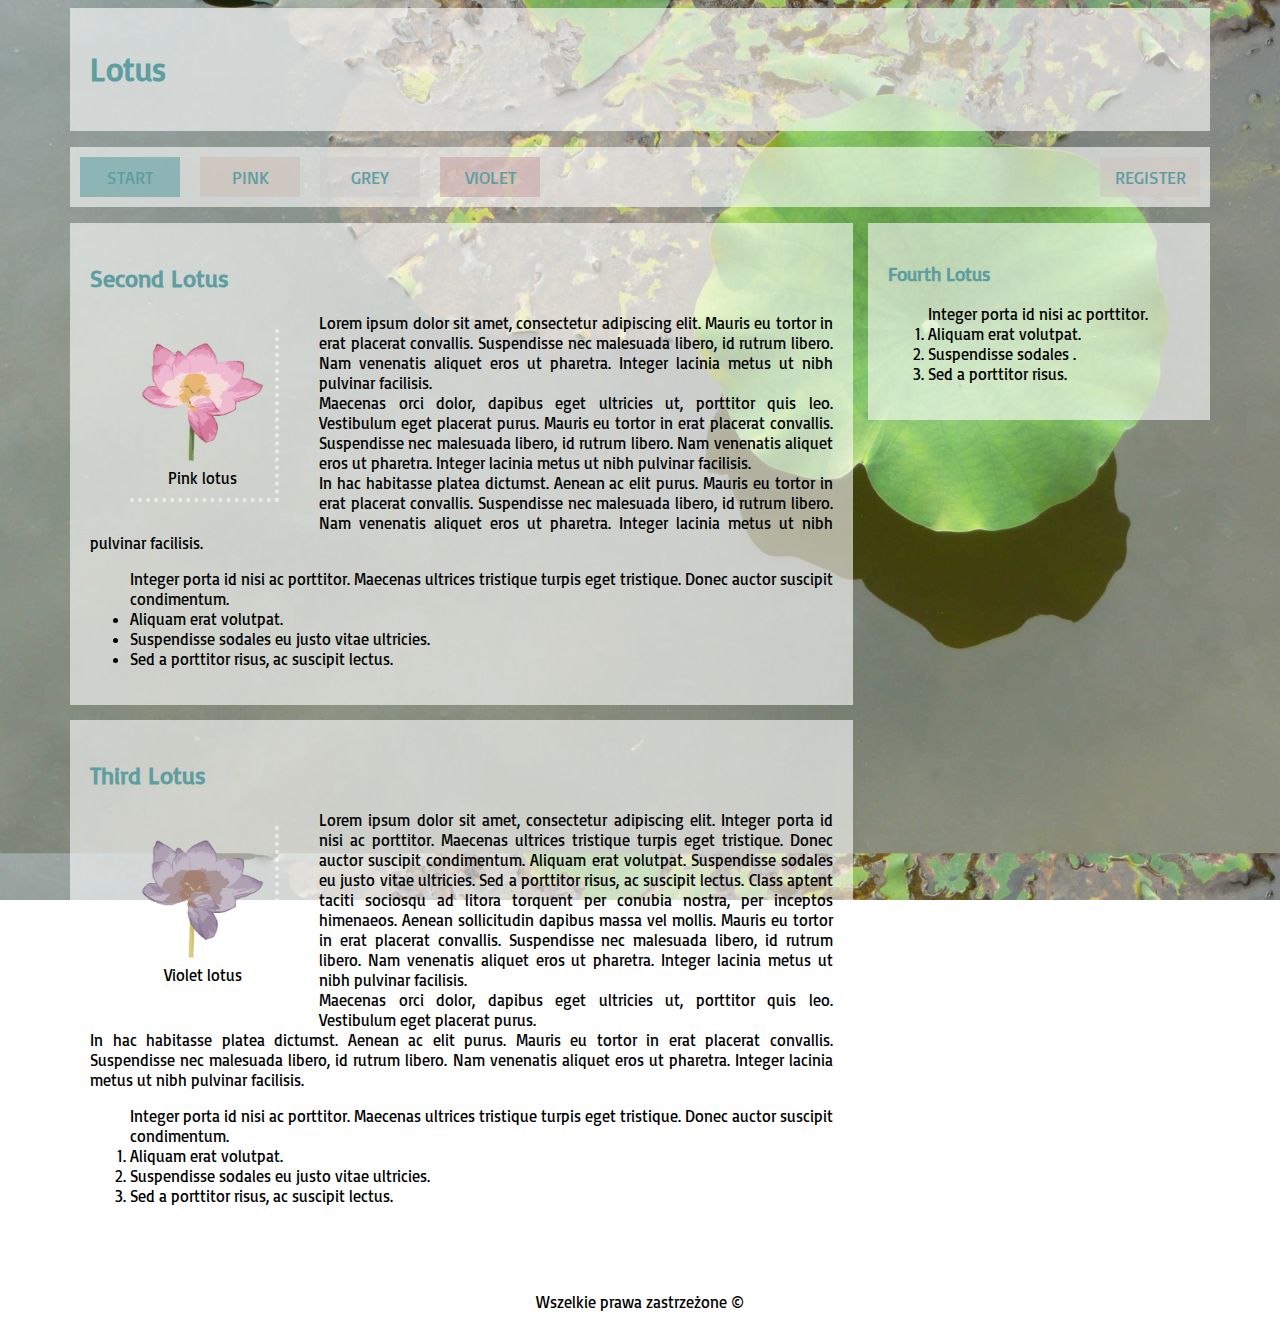
<file: index.html>
<!DOCTYPE HTML>
<html lang="pl">
    <head>
        <meta charset="utf-8">
        <meta name="description" content="The very interesting Website"/>
        <link href="https://fonts.googleapis.com/css?family=Basic&amp;subset=latin-ext" rel="stylesheet"> 
        <title>Lotus Website</title>
        <link href="./css/styles.css" rel="stylesheet">
    </head>
    <body>
        <div class="container">  
            <header>
                <div class="title">
                  <h1>Lotus</h1>
                </div>
                <nav>
                    <ul>
                      <li class="home"><a href="index.html"><span>START</span></a></li>
                      <li class="pink"><a href="pink.html"><span>PINK</span></a></li>
                      <li class="grey"><a href="grey.html"><span>GREY</span></a></li>
                      <li class="violet"><a href="violet.html"><span>VIOLET</span></a></li>
                      <li class="register"><a href="register.html"><span>REGISTER</span></a></li>
                    </ul>
                </nav>
            </header>
        <div class="content"> 
            <div class="main-content"> 
                <section>
                <article>
                <h2>Second Lotus</h2>
                <figure>
                    <img src="./obrazki/pink-01.png" alt="pink lotus" style="width:125px;height:125px;">
                    <figcaption>Pink lotus</figcaption>
                </figure>
                <p>Lorem ipsum dolor sit amet, consectetur adipiscing elit. Mauris eu tortor in erat placerat convallis. Suspendisse nec malesuada libero, id rutrum libero. Nam venenatis aliquet eros ut pharetra. Integer lacinia metus ut nibh pulvinar facilisis.<br>
                Maecenas orci dolor, dapibus eget ultricies ut, porttitor quis leo. Vestibulum eget placerat purus. Mauris eu tortor in erat placerat convallis. Suspendisse nec malesuada libero, id rutrum libero. Nam venenatis aliquet eros ut pharetra. Integer lacinia metus ut nibh pulvinar facilisis.<br> 
                In hac habitasse platea dictumst. Aenean ac elit purus. Mauris eu tortor in erat placerat convallis. Suspendisse nec malesuada libero, id rutrum libero. Nam venenatis aliquet eros ut pharetra. Integer lacinia metus ut nibh pulvinar facilisis. </p>
                <ul>Integer porta id nisi ac porttitor. Maecenas ultrices tristique turpis eget tristique. Donec auctor suscipit condimentum. 
                    <li>Aliquam erat volutpat. </li>
                    <li>Suspendisse sodales eu justo vitae ultricies. </li>
                    <li>Sed a porttitor risus, ac suscipit lectus. </li>
                </ul>
                </article>

                <article>
                <h2>Third Lotus</h2>
                <figure>
                    <img src="./obrazki/violet-02.png"alt="violet lotus" style="width:125px;height:125px;">
                    <figcaption>Violet lotus</figcaption>
                </figure>
                <p>Lorem ipsum dolor sit amet, consectetur adipiscing elit. Integer porta id nisi ac porttitor. Maecenas ultrices tristique turpis eget tristique. Donec auctor suscipit condimentum. Aliquam erat volutpat. Suspendisse sodales eu justo vitae ultricies. Sed a porttitor risus, ac suscipit lectus. Class aptent taciti sociosqu ad litora torquent per conubia nostra, per inceptos himenaeos. Aenean sollicitudin dapibus massa vel mollis. Mauris eu tortor in erat placerat convallis. Suspendisse nec malesuada libero, id rutrum libero. Nam venenatis aliquet eros ut pharetra. Integer lacinia metus ut nibh pulvinar facilisis. <br> 
                Maecenas orci dolor, dapibus eget ultricies ut, porttitor quis leo. Vestibulum eget placerat purus. <br> 
                In hac habitasse platea dictumst. Aenean ac elit purus. Mauris eu tortor in erat placerat convallis. Suspendisse nec malesuada libero, id rutrum libero. Nam venenatis aliquet eros ut pharetra. Integer lacinia metus ut nibh pulvinar facilisis.</p>
                <ol>Integer porta id nisi ac porttitor. Maecenas ultrices tristique turpis eget tristique. Donec auctor suscipit condimentum. 
                    <li>Aliquam erat volutpat. </li>
                    <li>Suspendisse sodales eu justo vitae ultricies. </li>
                    <li>Sed a porttitor risus, ac suscipit lectus. </li>
                </ol>
                </article>
                </section>
            </div>
            <div class="sidebar">
                <aside>
                <h3>Fourth Lotus</h3>
                <ol>Integer porta id nisi ac porttitor. 
                    <li>Aliquam erat volutpat. </li>
                    <li>Suspendisse sodales . </li>
                    <li>Sed a porttitor risus. </li>
                </ol>
                </aside>
            </div>
        </div>
        <footer>Wszelkie prawa zastrzeżone &copy</footer>
        </div>
    </body>


    
</html>
</file>
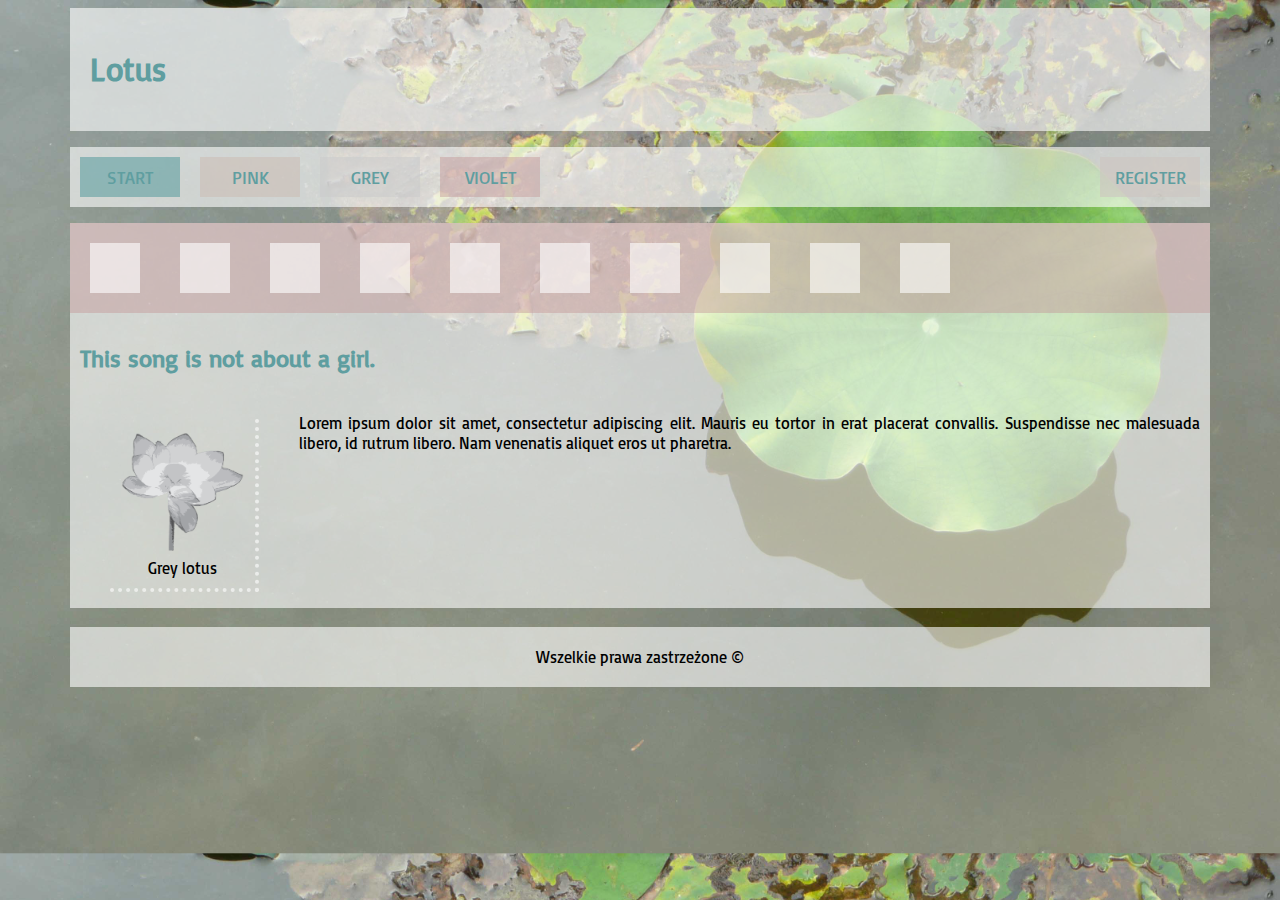
<file: grey.html>
<!DOCTYPE HTML>
<html lang="pl">
    <head>
        <meta charset="utf-8">
        <meta name="description" content="The very interesting Website"/>
        <link href="https://fonts.googleapis.com/css?family=Basic&amp;subset=latin-ext" rel="stylesheet"> 
        <title>Lotus Website</title>
        <link href="./css/styles.css" rel="stylesheet">
    </head>
    <body>
        <div class="container">  
            <header>
                <div class="title">
                  <h1>Lotus</h1>
                </div>
                <nav>
                    <ul>
                      <li class="home"><a href="index.html"><span>START</span></a></li>
                      <li class="pink"><a href="pink.html"><span>PINK</span></a></li>
                      <li class="grey"><a href="grey.html"><span>GREY</span></a></li>
                      <li class="violet"><a href="violet.html"><span>VIOLET</span></a></li>
                      <li class="register"><a href="register.html"><span>REGISTER</span></a></li>
                    </ul>
                </nav>
            </header>
           <div class="content2">
             <div class="elements">
               <div></div>
               <div></div>
               <a></a>
               <div></div>
               <div></div>
               <div></div>
               <a></a>
               <a></a>
               <a></a>
               <div></div>
             </div>
             <article2>               
                <h2 class="h2">This song is not about a girl.</h2>
                <figure>
                    <img src="./obrazki/grey-03.png" alt="grey lotus" style="width:125px;height:125px;">
                    <figcaption>Grey lotus</figcaption>
                </figure>
                <p class="p">Lorem ipsum dolor sit amet, consectetur adipiscing elit. Mauris eu tortor in erat placerat convallis. Suspendisse nec malesuada libero, id rutrum libero. Nam venenatis aliquet eros ut pharetra.  </p>
             </article2> 
            </div>
        <footer>Wszelkie prawa zastrzeżone &copy</footer>
        </div>
    </body>
</html>
</file>
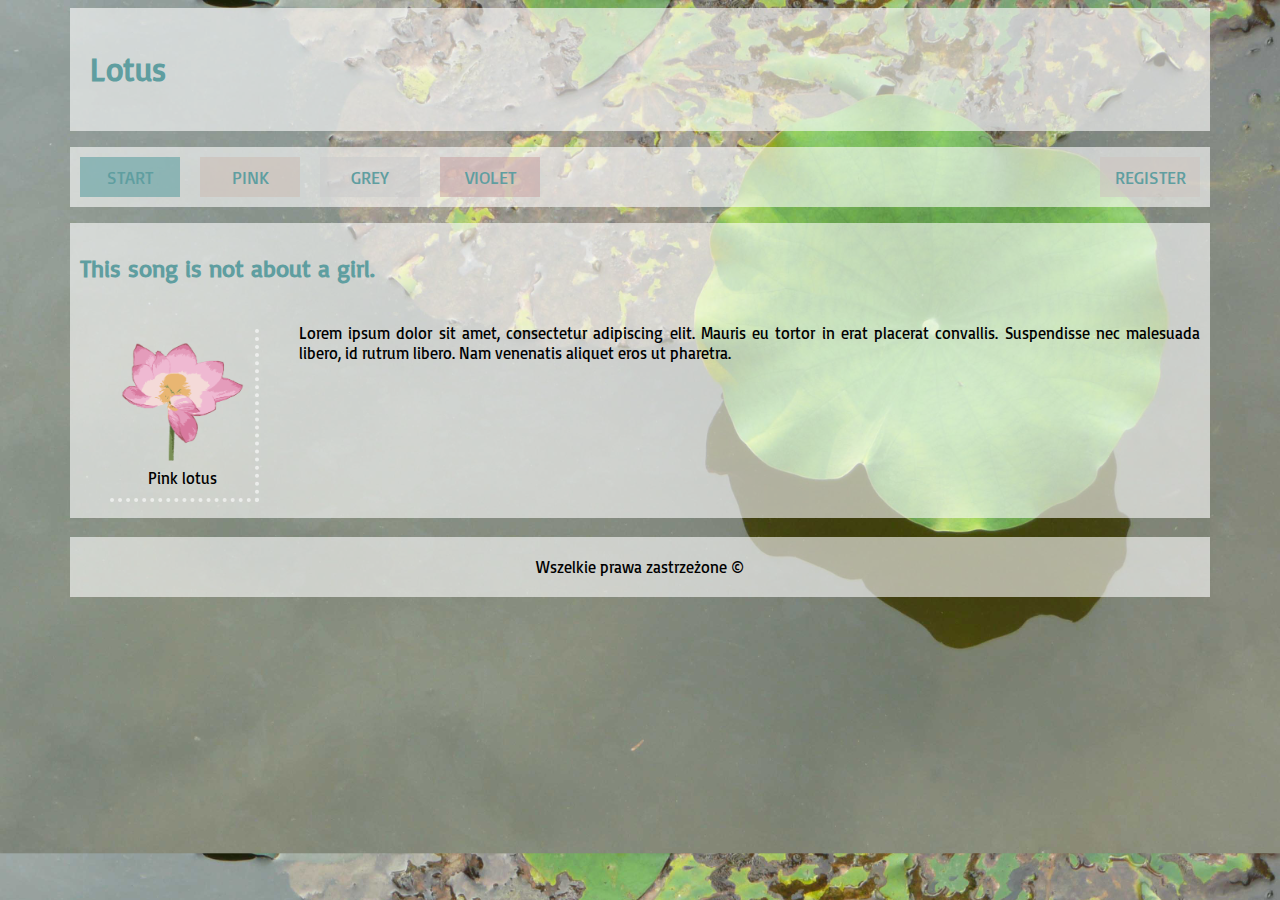
<file: pink.html>
<!DOCTYPE HTML>
<html lang="pl">
    <head>
        <meta charset="utf-8">
        <meta name="description" content="The very interesting Website"/>
        <link href="https://fonts.googleapis.com/css?family=Basic&amp;subset=latin-ext" rel="stylesheet"> 
        <title>Lotus Website</title>
        <link href="./css/styles.css" rel="stylesheet">
    </head>
    <body>
        <div class="container">  
            <header>
                <div class="title">
                  <h1>Lotus</h1>
                </div>
                <nav>
                    <ul>
                      <li class="home"><a href="index.html"><span>START</span></a></li>
                      <li class="pink"><a href="pink.html"><span>PINK</span></a></li>
                      <li class="grey"><a href="grey.html"><span>GREY</span></a></li>
                      <li class="violet"><a href="violet.html"><span>VIOLET</span></a></li>
                      <li class="register"><a href="register.html"><span>REGISTER</span></a></li>
                    </ul>
                </nav>
            </header>
            <div class="content2">
                    <article2>               
                        <h2 class="h2">This song is not about a girl.</h2>
                        <figure>
                            <img src="./obrazki/pink-01.png" alt="pink lotus" style="width:125px;height:125px;">
                            <figcaption>Pink lotus</figcaption>
                        </figure>
                        <p class="p">Lorem ipsum dolor sit amet, consectetur adipiscing elit. Mauris eu tortor in erat placerat convallis. Suspendisse nec malesuada libero, id rutrum libero. Nam venenatis aliquet eros ut pharetra.  </p>
                    </article2> 
            </div>
        <footer>Wszelkie prawa zastrzeżone &copy</footer>
        </div>
    </body>
</html>
</file>
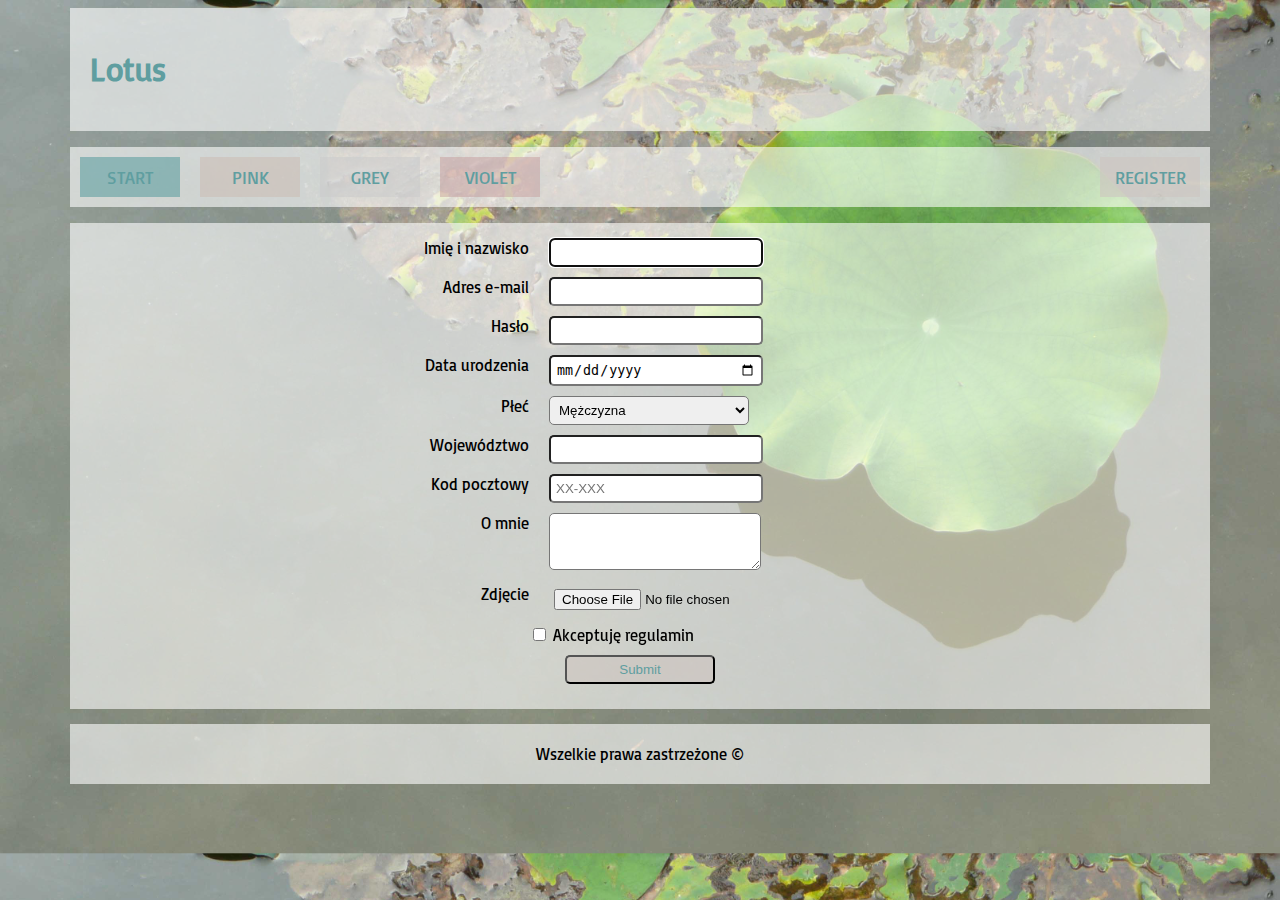
<file: register.html>
<!DOCTYPE HTML>
<html lang="pl">
    <head>
        <meta charset="utf-8">
        <meta name="description" content="The very interesting Website"/>
        <link href="https://fonts.googleapis.com/css?family=Basic&amp;subset=latin-ext" rel="stylesheet"> 
        <title>Lotus Website</title>
        <link href="./css/styles.css" rel="stylesheet">
    </head>
    <body>
        <div class="container">  
            <header>
                <div class="title">
                  <h1>Lotus</h1>
                </div>
                <nav>
                    <ul>
                      <li class="home"><a href="index.html"><span>START</span></a></li>
                      <li class="pink"><a href="pink.html"><span>PINK</span></a></li>
                      <li class="grey"><a href="grey.html"><span>GREY</span></a></li>
                      <li class="violet"><a href="violet.html"><span>VIOLET</span></a></li>
                      <li class="register"><a href="register.html"><span>REGISTER</span></a></li>
                    </ul>
                </nav>
            </header>
            <div class="content">
                <section>
                    <form action="#" method="post" autocomplete="off">
                        <div class="row">
                            <label for="name">Imię i nazwisko</label><input id="name" type="text" required autofocus="true">
                        </div>
                        <div class="row">
                            <label for="email">Adres e-mail</label>
                            <input id="email" type="email" required>
                        </div>
                        <div class="row">
                            <label for="password">Hasło</label>
                            <input id="password" type="password" required>
                        </div>
                        <div class="row">
                            <label for="date">Data urodzenia</label>
                            <input id="date" type="date"> 
                        </div>
                        <div class="row">
                            <label for="gender">Płeć</label>
                            <select id="gender">
                                <option>Mężczyzna</option>
                                <option>Kobieta</option>
                                <option>Inna</option>
                            </select>
                        </div>
                        <div class="row">
                            <label for="region">Województwo</label>
                            <input id="region" type="text" list="regions">
                            <datalist id="regions">
                                <option value="dolnośląskie"></option>
                                <option value="kujawsko-pomorskie"></option>
                                <option value="lubelskie"></option>
                                <option value="lubuskie"></option>
                                <option value="łódzkie"></option>
                                <option value="małopolskie"></option>
                                <option value="mazowieckie"></option>
                                <option value="opolskie"></option>
                                <option value="podkarpackie"></option>
                                <option value="podlaskie"></option>
                                <option value="pomorskie"></option>
                                <option value="śląskie"></option>
                                <option value="świętokrzyskie"></option>
                                <option value="warmińsko-mazurskie"></option>
                                <option value="wielkopolskie"></option>
                                <option value="zachodniopomorskie"></option>
                            </datalist>
                        </div>
                        <div class="row">
                            <label for="code">Kod pocztowy</label>
                            <input id="code" type="text" pattern="^\d{2}-\d{3}$" placeholder="XX-XXX">
                        </div>
                        <div class="row">
                            <label for="description">O mnie</label>
                            <textarea id="description" maxlength="500" rows="3"></textarea>
                        </div>
                        <div class="row">
                            <label for="avatar">Zdjęcie</label>
                            <input id="avatar" type="file">
                        </div>
                        <div class="row">
                            <input id="rules" type="checkbox" required>  
                            <span>Akceptuję regulamin</span>
                        </div>
                        <div class="row">
                            <input type="submit">
                        </div>
                    </form>
                </section>
            </div>
        <footer>Wszelkie prawa zastrzeżone &copy</footer>
        </div>
    </body>
</html>
</file>
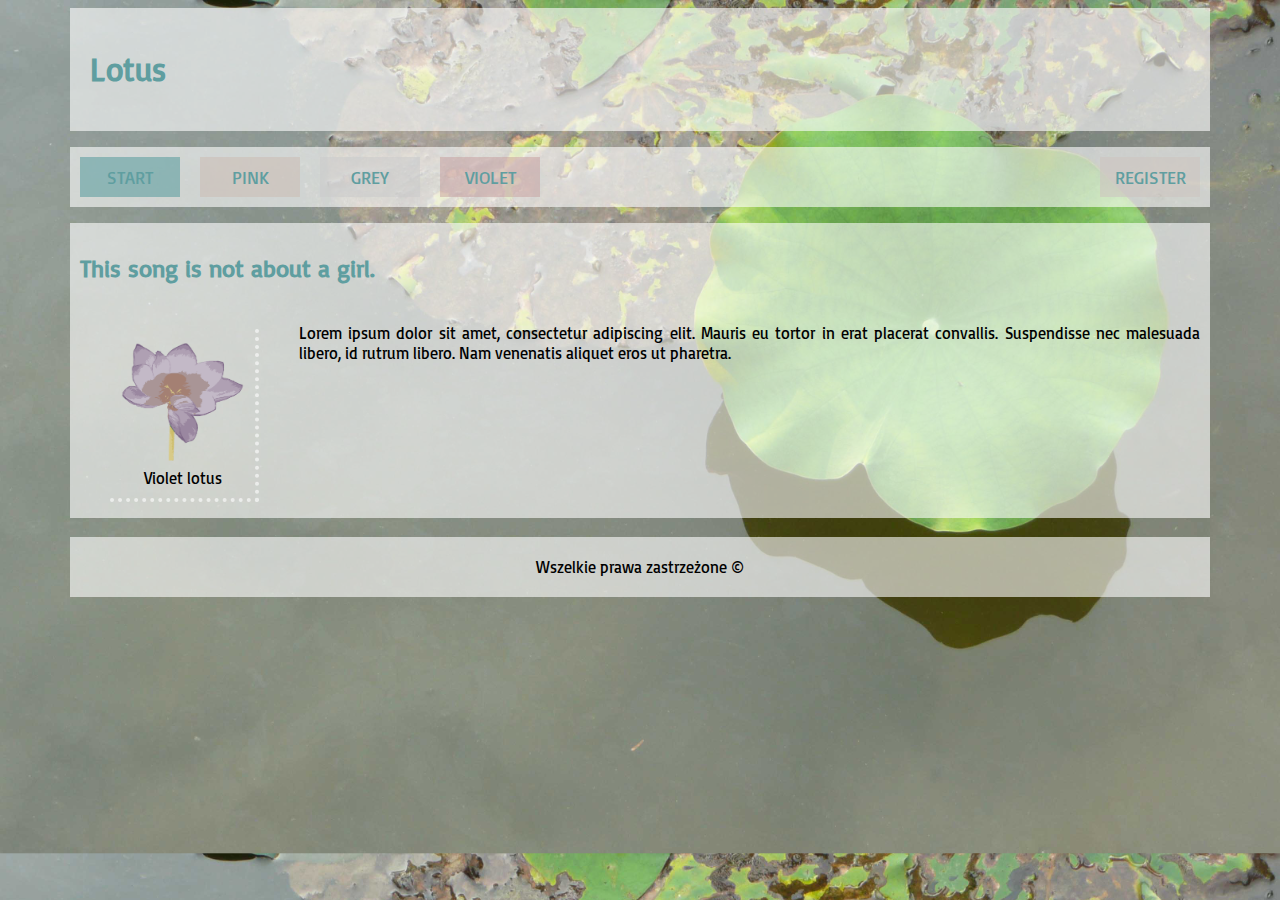
<file: violet.html>
<!DOCTYPE HTML>
<html lang="pl">
    <head>
        <meta charset="utf-8">
        <meta name="description" content="The very interesting Website"/>
        <link href="https://fonts.googleapis.com/css?family=Basic&amp;subset=latin-ext" rel="stylesheet"> 
        <title>Lotus Website</title>
        <link href="./css/styles.css" rel="stylesheet">
    </head>
    <body>
        <div class="container">  
            <header>
                <div class="title">
                  <h1>Lotus</h1>
                </div>
                <nav>
                    <ul>
                      <li class="home"><a href="index.html"><span>START</span></a></li>
                      <li class="pink"><a href="pink.html"><span>PINK</span></a></li>
                      <li class="grey"><a href="grey.html"><span>GREY</span></a></li>
                      <li class="violet"><a href="violet.html"><span>VIOLET</span></a></li>
                      <li class="register"><a href="register.html"><span>REGISTER</span></a></li>
                    </ul>
                </nav>
            </header>
            <div class="content2">
                    <article2>               
                        <h2 class="h2">This song is not about a girl.</h2>
                        <figure>
                            <img src="./obrazki/violet-02.png" alt="violet lotus" style="width:125px;height:125px;">
                            <figcaption>Violet lotus</figcaption>
                        </figure>
                        <p class="p">Lorem ipsum dolor sit amet, consectetur adipiscing elit. Mauris eu tortor in erat placerat convallis. Suspendisse nec malesuada libero, id rutrum libero. Nam venenatis aliquet eros ut pharetra.  </p>
                    </article2> 
            </div>
        <footer>Wszelkie prawa zastrzeżone &copy</footer>
        </div>
    </body>
</html>
</file>
<file: css/styles.css>
/*
*
{
    margin: 0;
    padding: 0;
}
*/
body {
    background: url("../obrazki/lotus11.jpg");
    background-size: 100%;
    background-attachment: fixed;
    font-family: "Basic", sans-serif;
}

div.container{
    width: 1140px;
    margin: auto;
    padding: 0 15px;
    
}

div.content{
    overflow:auto;
    width: 100%;
}

div.content2{
    overflow: auto;
    width: 100%;
    display: inline-block;
    background: rgba(255, 255, 255, 0.6); 
}

div.main-content{
    width: 70%;
    float: left;
}
div.sidebar{
    width: 30%;
    float: left;
}

article, article2, aside, footer, header, section{
    display: block;
    /* wyświetlą się jedne pod drugim*/
}
article, .title, footer, aside{
    background: rgba(255, 255, 255, 0.6);
    padding: 20px;
}

article2{
    width: 100%;
    text-align: justify;
}
.h2{
    padding: 10px;
}
.p{
    padding: 10px;
}

h1, h2, h3, h4{
    color: cadetblue;
}

header{
    margin-bottom: 15px;
}

article{
    margin-right: 15px;
    margin-bottom: 15px;
    overflow: auto;
    text-align: justify;
}

footer{
    margin-top: 15px;
    text-align: center;
}

figure{
    float: left;
    border-right: 4px dotted;
    border-bottom: 4px dotted white;
    border-color: rgba(255, 255, 255, 0.6);
    padding: 10px;
}

figcaption{
    text-align: center;
}

/*navigation*/

nav ul{
    list-style: none;
    overflow: auto;
    background: rgba(255, 255, 255, 0.6);
    font-style: bold;
    padding: 0;
}

nav ul li{
    float: left;
    height: 40px;
    width: 100px;
    margin: 10px;
}

nav ul li a{
    color: cadetblue;
    text-decoration: none;
    font-size: 18px;
    text-align: center;
    display: table;
    width: 100%;
    height: 100%;
}
nav ul li a span{
    display: table-cell;
    vertical-align: middle;}
.home{
    background: rgba(95, 158, 160, 0.6);
    }
.pink{
    background: rgba(203, 190, 181, 0.6);
}
.violet{
    background: rgba(195, 151, 151, 0.45);
}
.grey{
    background: rgba(204, 204, 204, 0.6);
}
.register{
    background: rgba(205, 197, 191, 0.6);
    float: right;
}
/*register*/
form{
    background: rgba(255, 255, 255, 0.6);
    padding: 15px;
}
form div.row{
    width: 50%;
    margin: auto;
    margin-bottom: 10px;
}
form label{
    width: 30%;
    text-align: end;
    display: block;
    float: left;
    margin-right: 20px;
}
form input, form select, form textarea{
    padding: 5px;
    border-radius: 5px;
    width: 200px;
}
form input[type="checkbox"]{
    position: relative;
    left: 30%;
    width: auto;
}
form span{
    position: relative;
    left: 30%;
}
form input[type="submit"]{
    width: 150px;
    background: rgba(205, 197, 191, 0.6);
    color: cadetblue;
    cursor: pointer;
}
form div.row:last-of-type{
    text-align: center;
}
div.elements{
    overflow: auto;
    background: rgba(195, 151, 151, 0.45);
}
div.elements div, div.elements a{
    display: block;
    width: 50px;
    height: 50px;
    float: left;
    background: rgba(255, 255, 255, 0.6);
    margin: 20px;
}
div.elements *:hover{
   background: rgba(95, 158, 160, 0.6);
}
div.elements *:active{
    background: rgba(205, 197, 191, 0.6);
}
/*input:not(:disabled){
    background: red;
}
div.elements:after{
    content: "Dowolość";
    color: white;
}*/
</file>
